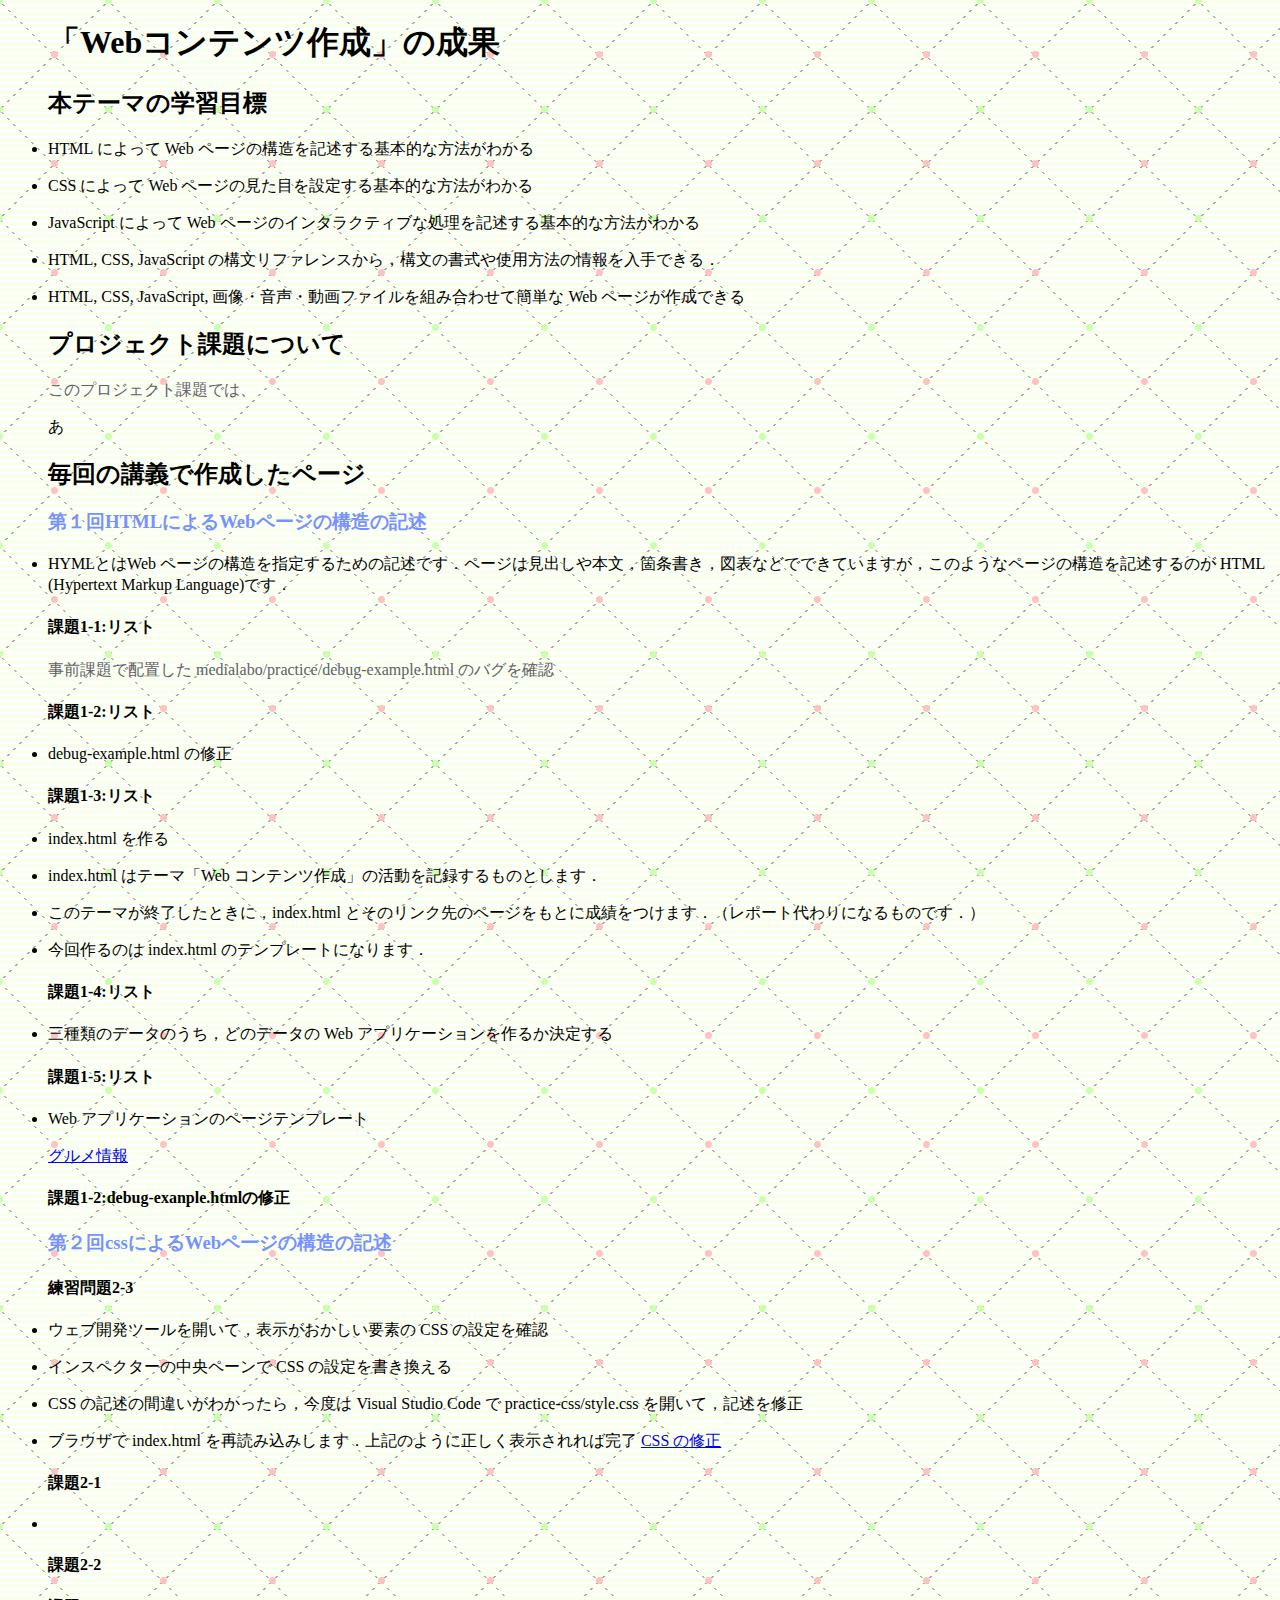
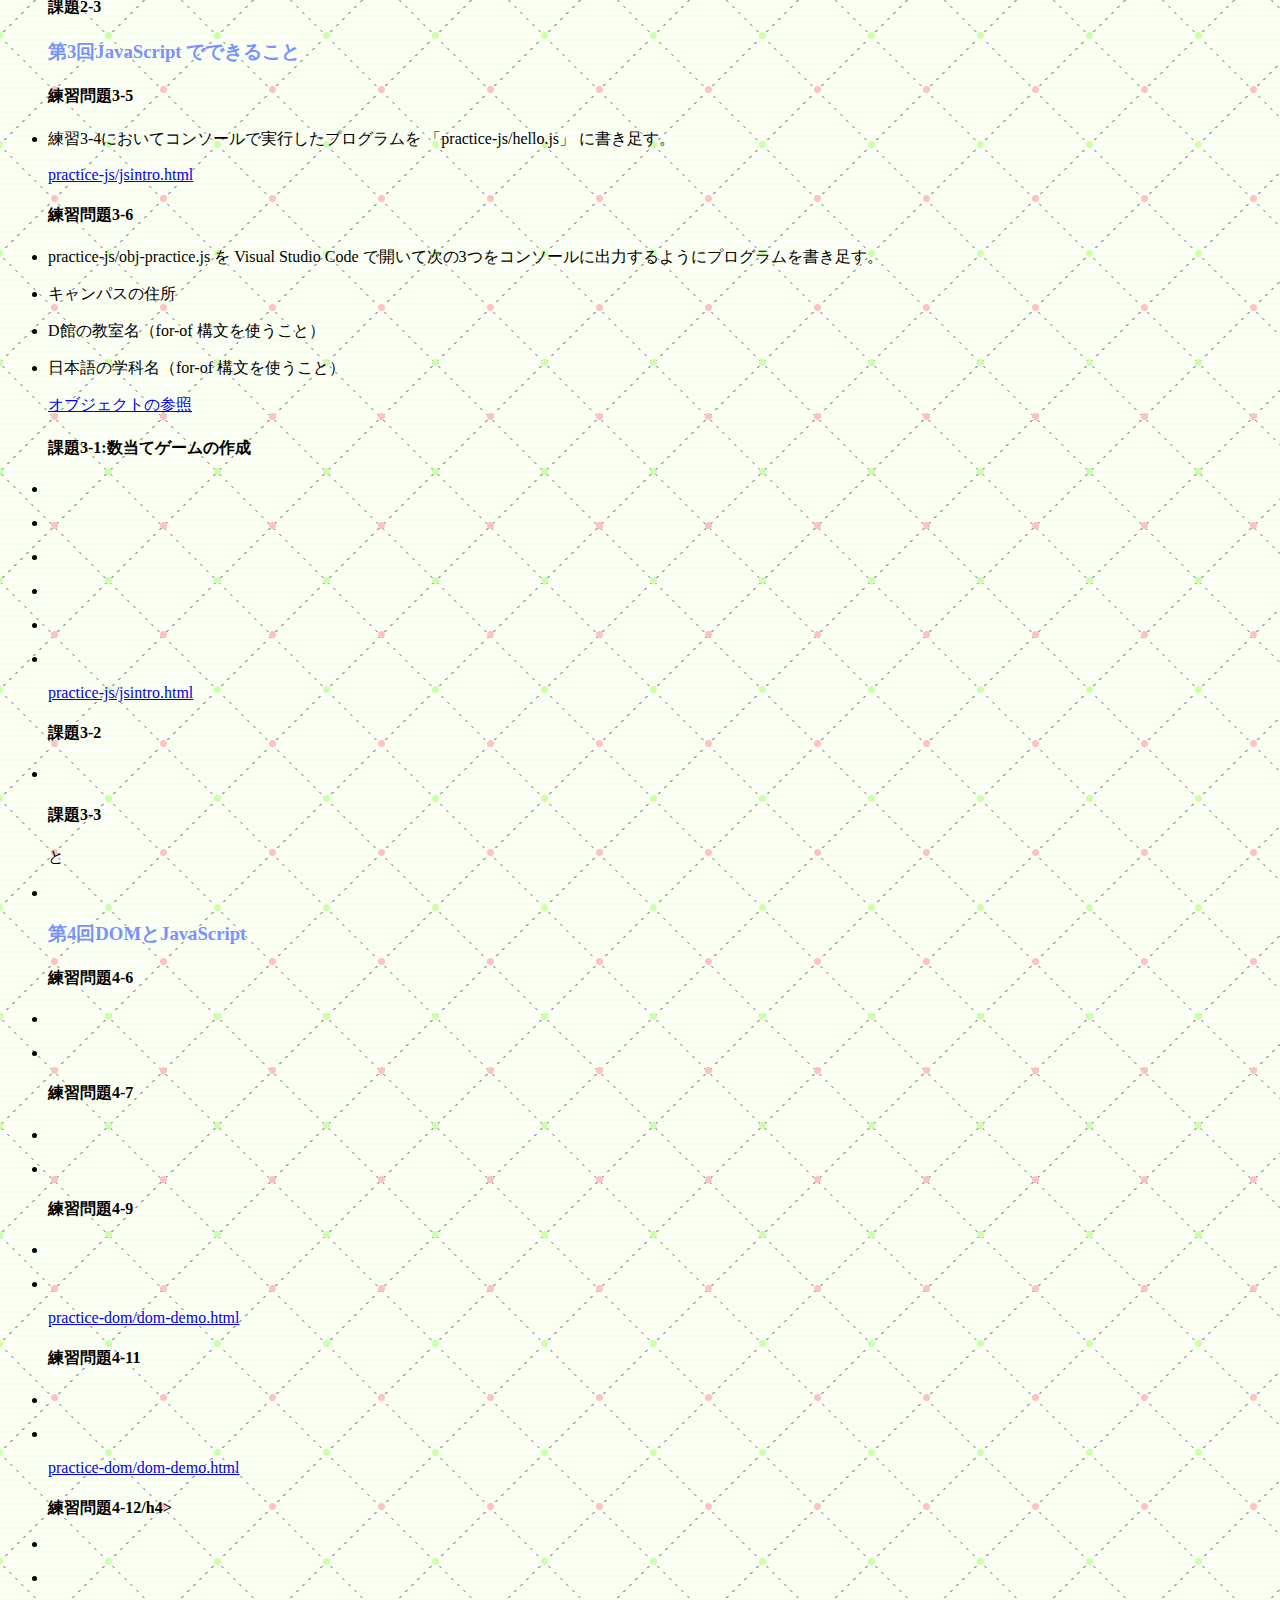
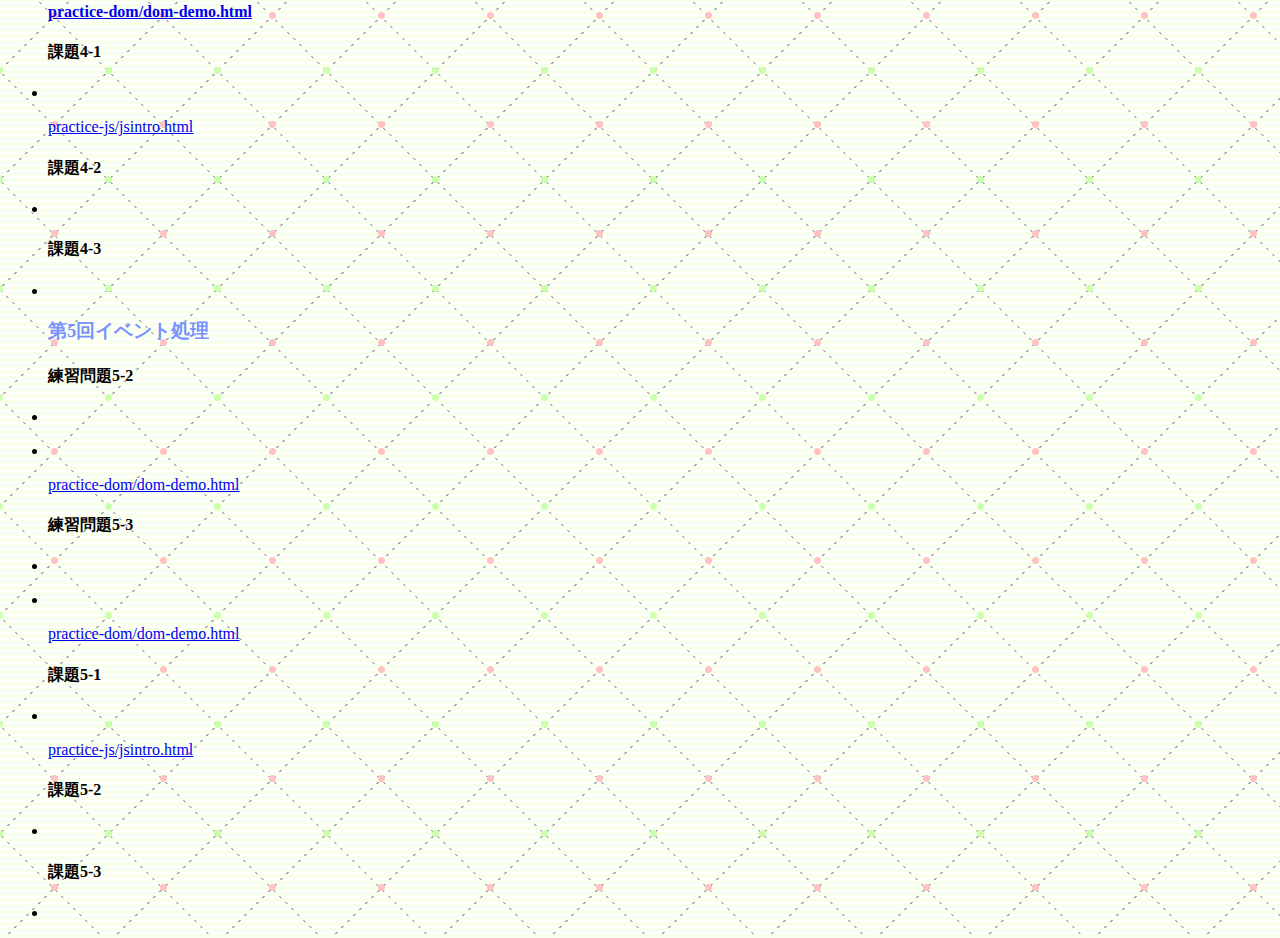
<file: index.html>
<!DOCTYPE html>
<html>
  <head>
    <meta charset="utf-8">
    <title>My test page</title>
    <link rel="stylesheet" href="styles.css">
  </head>
  <body>
    <ul>
    <h1>「Webコンテンツ作成」の成果</h1>
    <h2>本テーマの学習目標</h2>
    <p><li>HTML によって Web ページの構造を記述する基本的な方法がわかる</li></p>
<p><li>CSS によって Web ページの見た目を設定する基本的な方法がわかる</li></p>
<p><li>JavaScript によって Web ページのインタラクティブな処理を記述する基本的な方法がわかる</li></p>
<p><li>HTML, CSS, JavaScript の構文リファレンスから，構文の書式や使用方法の情報を入手できる．</li></p>
<p><li>HTML, CSS, JavaScript, 画像・音声・動画ファイルを組み合わせて簡単な Web ページが作成できる</li></p>


<h2>プロジェクト課題について</h2>
<p>このプロジェクト課題では、</p>
<p></p>
あ
<h2>毎回の講義で作成したページ</h2>
<h3>第１回HTMLによるWebページの構造の記述</h3>

<p><li>HYMLとはWeb ページの構造を指定するための記述です．ページは見出しや本文，箇条書き，図表などでできていますが，このようなページの構造を記述するのが HTML (Hypertext Markup Language)です．</li></p>
<p></p>
<h4>課題1-1:リスト</h4>
<p>事前課題で配置した medialabo/practice/debug-example.html のバグを確認</p>

<h4>課題1-2:リスト</h4>
<p><li>debug-example.html の修正</li></p>

<h4>課題1-3:リスト</h4>
<p><li>index.html を作る</li></p>
<p><li>index.html はテーマ「Web コンテンツ作成」の活動を記録するものとします．</li></p>
<p><li>このテーマが終了したときに，index.html とそのリンク先のページをもとに成績をつけます．（レポート代わりになるものです．）</li></p>
<p><li>今回作るのは index.html のテンプレートになります．</li></p>

<h4>課題1-4:リスト</h4>
<p><li>三種類のデータのうち，どのデータの Web アプリケーションを作るか決定する</li></p>

<h4>課題1-5:リスト</h4>
<p><li>Web アプリケーションのページテンプレート</li></p>
<a href="project.html"
       title="グルメ情報"
       target="_blank">グルメ情報</a>
<h4>課題1-2:debug-exanple.htmlの修正</h4>

<h3>第２回cssによるWebページの構造の記述</h3>
<p></p>
<h4>練習問題2-3</h4>
<p><li>ウェブ開発ツールを開いて，表示がおかしい要素の CSS の設定を確認</li></p>
<p><li>インスペクターの中央ペーンで CSS の設定を書き換える</li></p>
<p><li>CSS の記述の間違いがわかったら，今度は Visual Studio Code で practice-css/style.css を開いて，記述を修正</li></p>
<p><li>ブラウザで index.html を再読み込みします．上記のように正しく表示されれば完了
  <a href="./practice-css/index(1).html"
       title="CSS の修正"
       target="_blank">CSS の修正</a>
</li></p>
<h4>課題2-1</h4>
<p><li></li></p>
<h4>課題2-2</h4>
<p></p>
<h4>課題2-3</h4>
<p></p>
<h3>第3回JavaScript でできること</h3>
<h4>練習問題3-5</h4>
<p><li>練習3-4においてコンソールで実行したプログラムを 「practice-js/hello.js」 に書き足す。</li></p>
<a href="./practice-js/jsintro.html"
       title="練習3-5"
       target="_blank">practice-js/jsintro.html</a>

<h4>練習問題3-6</h4>
<p><li>practice-js/obj-practice.js を Visual Studio Code で開いて次の3つをコンソールに出力するようにプログラムを書き足す。</li></p>
<p><li>キャンパスの住所</li></p>
<p><li>D館の教室名（for-of 構文を使うこと）</li></p>
<p><li>日本語の学科名（for-of 構文を使うこと）</li></p>
<a href="./practice-js/obj-practice.js"
       title="練習3-6"
       target="_blank">オブジェクトの参照</a>
<h4>課題3-1:数当てゲームの作成</h4>
<p><li></li></p>
<p><li></li></p>
<p><li></li></p>
<p><li></li></p>
<p><li></li></p>
<p><li></li></p>
<a href="./kazuate/kazuate.html"
       title="数当て"
       target="_blank">practice-js/jsintro.html</a>


<h4>課題3-2</h4>
<p><li></li></p>

<h4>課題3-3</h4>と
<p><li></li></p>

<h3>第4回DOMとJavaScript</h3>

<h4>練習問題4-6</h4>
<p><li></li></p>
<p><li></li></p>

<h4>練習問題4-7</h4>
<p><li></li></p>
<p><li></li></p>

<h4>練習問題4-9</h4>
<p><li></li></p>
<p><li></li></p>
<a href="./practice-dom/dom-demo.html"
       title="練習問題4-9"
       target="_blank">practice-dom/dom-demo.html </a>


<h4>練習問題4-11</h4>
<p><li></li></p>
<p><li></li></p>
<a href="./practice-dom/div-span-demo1.html"
       title="練習問題4-11"
       target="_blank">practice-dom/dom-demo.html </a>

<h4>練習問題4-12/h4>
<p><li></li></p>
<p><li></li></p>
<a href="./practice-dom/div-demo2.html"
       title="練習問題4-12"
       target="_blank">practice-dom/dom-demo.html </a>


<h4>課題4-1</h4>
<p><li></li></p>
<a href="./kazuate/kazuate.html"
       title="数当て"
       target="_blank">practice-js/jsintro.html</a>


<h4>課題4-2</h4>
<p><li></li></p>

<h4>課題4-3</h4>
<p><li></li></p>

<h3>第5回イベント処理</h3>

<h4>練習問題5-2</h4>
<p><li></li></p>
<p><li></li></p>
<a href="./practice-event/event-intro.html"
       title="練習問題4-12"
       target="_blank">practice-dom/dom-demo.html </a>

<h4>練習問題5-3</h4>
<p><li></li></p>
<p><li></li></p>
<a href="./practice-event/event-list.html"
       title="練習問題4-12"
       target="_blank">practice-dom/dom-demo.html </a>

<h4>課題5-1</h4>
<p><li></li></p>
<a href="./kazuate/kazuate.html"
       title="数当て"
       target="_blank">practice-js/jsintro.html</a>

<h4>課題5-2</h4>
<p><li></li></p>

<h4>課題5-3</h4>
<p><li></li></p>


    </ul>
  </body>
</html>
</file>
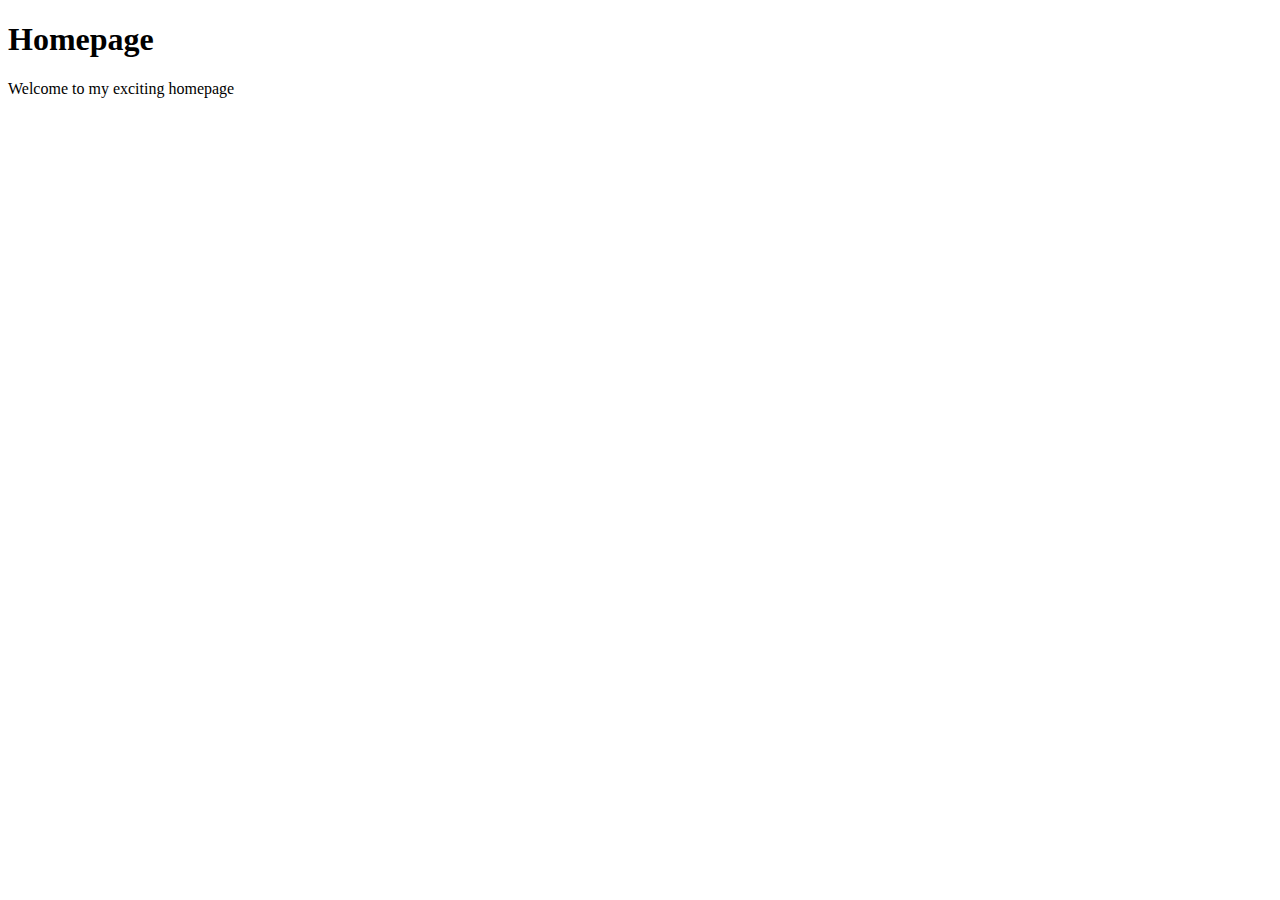
<file: practice/index.html>
<!DOCTYPE html>
<html>
  <head>
    <meta charset="utf-8">
    <title>Homepage</title>
  </head>

  <body>
    <!-- put navigation menu just below here -->

    <h1>Homepage</h1>

    <p>Welcome to my exciting homepage</p>
  </body>
</html>
</file>
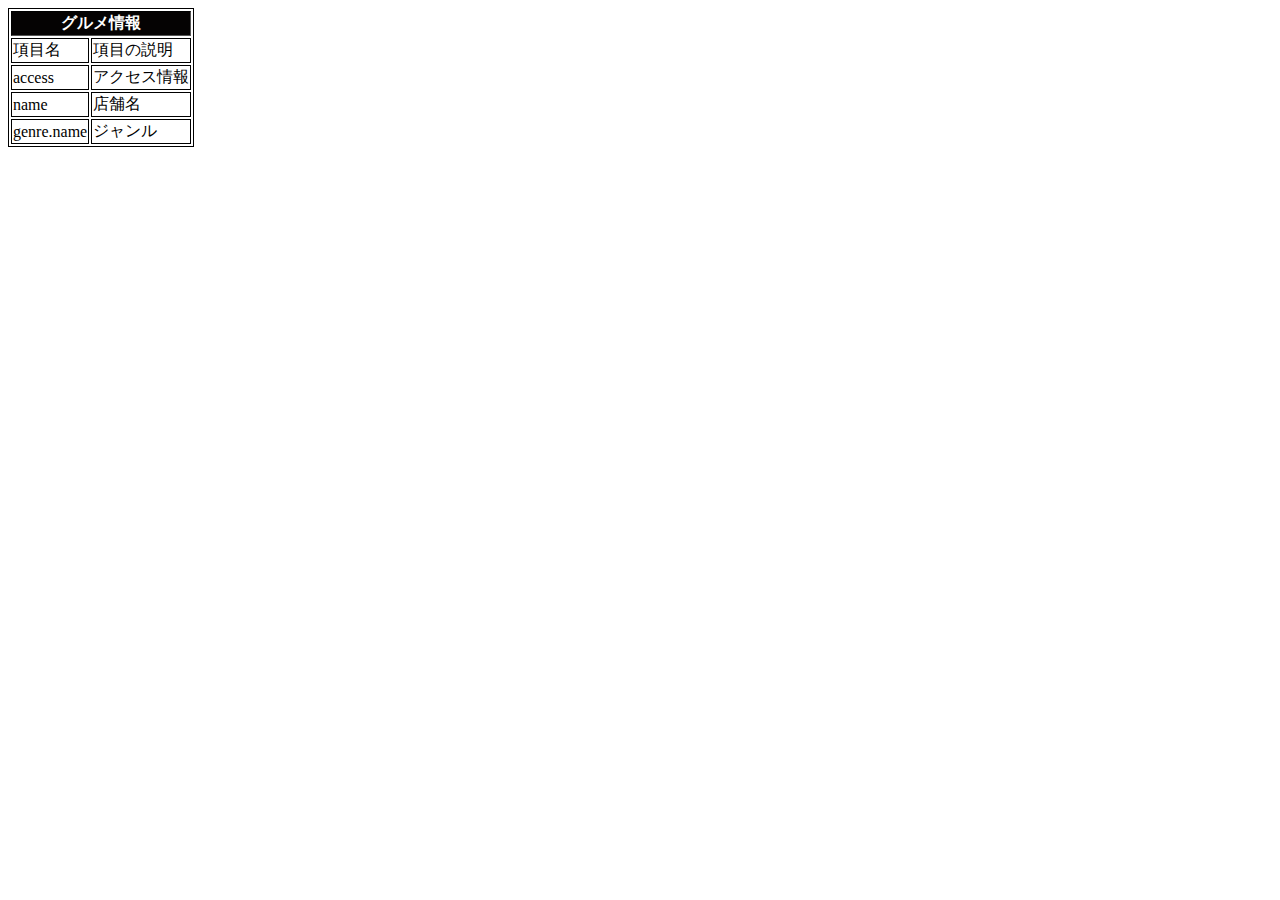
<file: project.html>
<!DOCTYPE html>
<html>
  <head>
    <meta charset="utf-8">
    <script src="gourmet.js" defer></script>
    <title>project</title>
    <link rel="stylesheet" href="project.css">
  </head>
  <body>
    <table border="1">
        <thead>
            <tr>
                <th colspan="2">グルメ情報</th>
            </tr>
        </thead>
        <tbody>
            <tr>
                <td>項目名</td>
                <td>項目の説明</td>
            </tr>
            <tr>
                <td>access</td>
                <td>アクセス情報</td>
            </tr>
            <tr>
                <td>name</td>
                <td>店舗名</td>
            </tr>
            <tr>
                <td>genre.name</td>
                <td>ジャンル</td>
            </tr>
            
        </tbody>
    </table>
  </body>
</html>
</file>
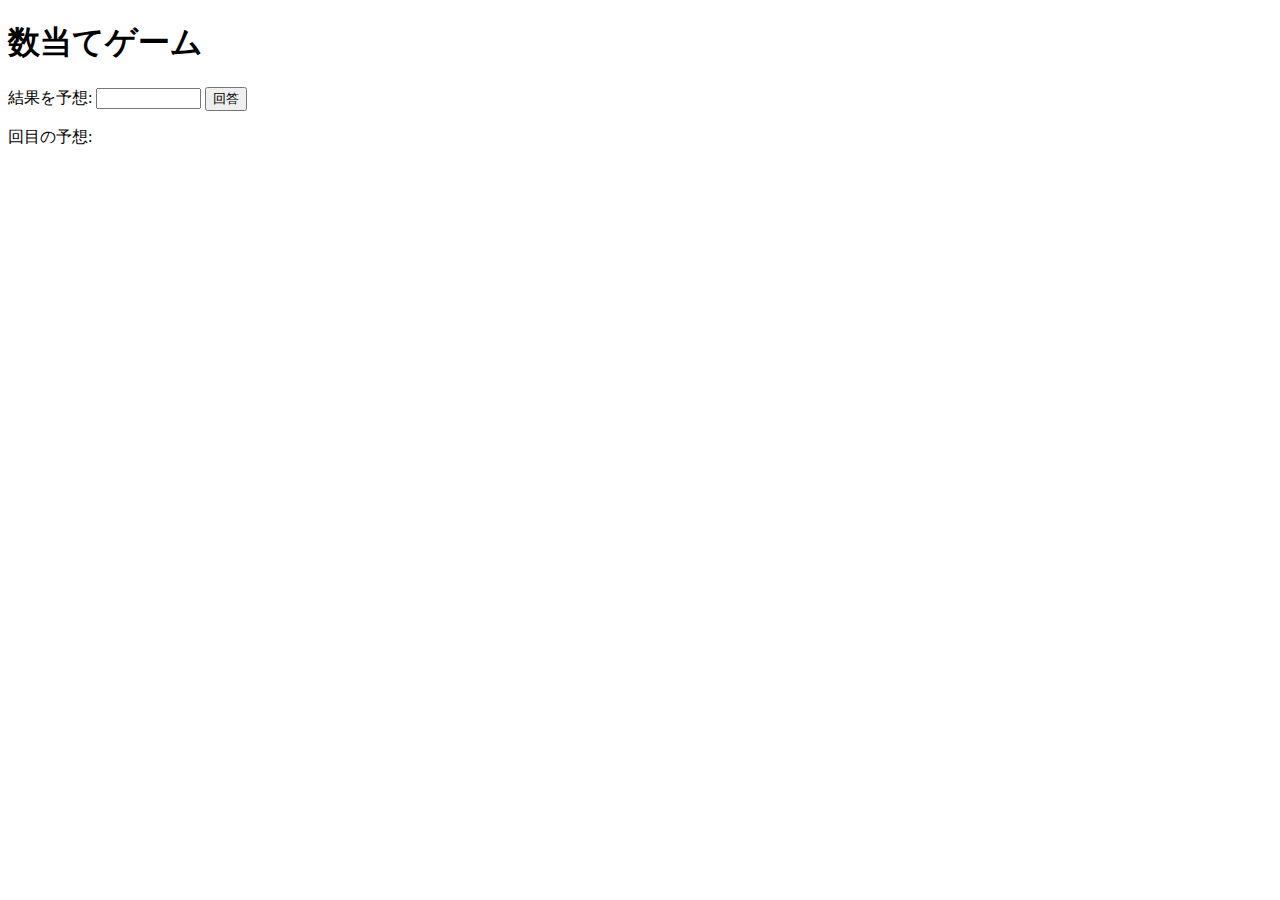
<file: kazuate/kazuate.html>
<!DOCTYPE html>
<html>
  <head>
    <meta charset="utf-8">
    <title>数当てゲーム</title>
        <script src="kazuate.js" defer></script>
  </head>

  <body>
    <h1>数当てゲーム</h1>
    <p><label for="kaitouyosou">結果を予想:</label>
      <input type="text" name="kaitouyosou" id = "kaitouyosou" size = "10">
      <button id="print">回答</button>
    </p>

    <p id="answer"><span id=kaisu></span>回目の予想:<span id=yoso></span></p>
    <p id="result"></p>
  </body>
</html>
</file>
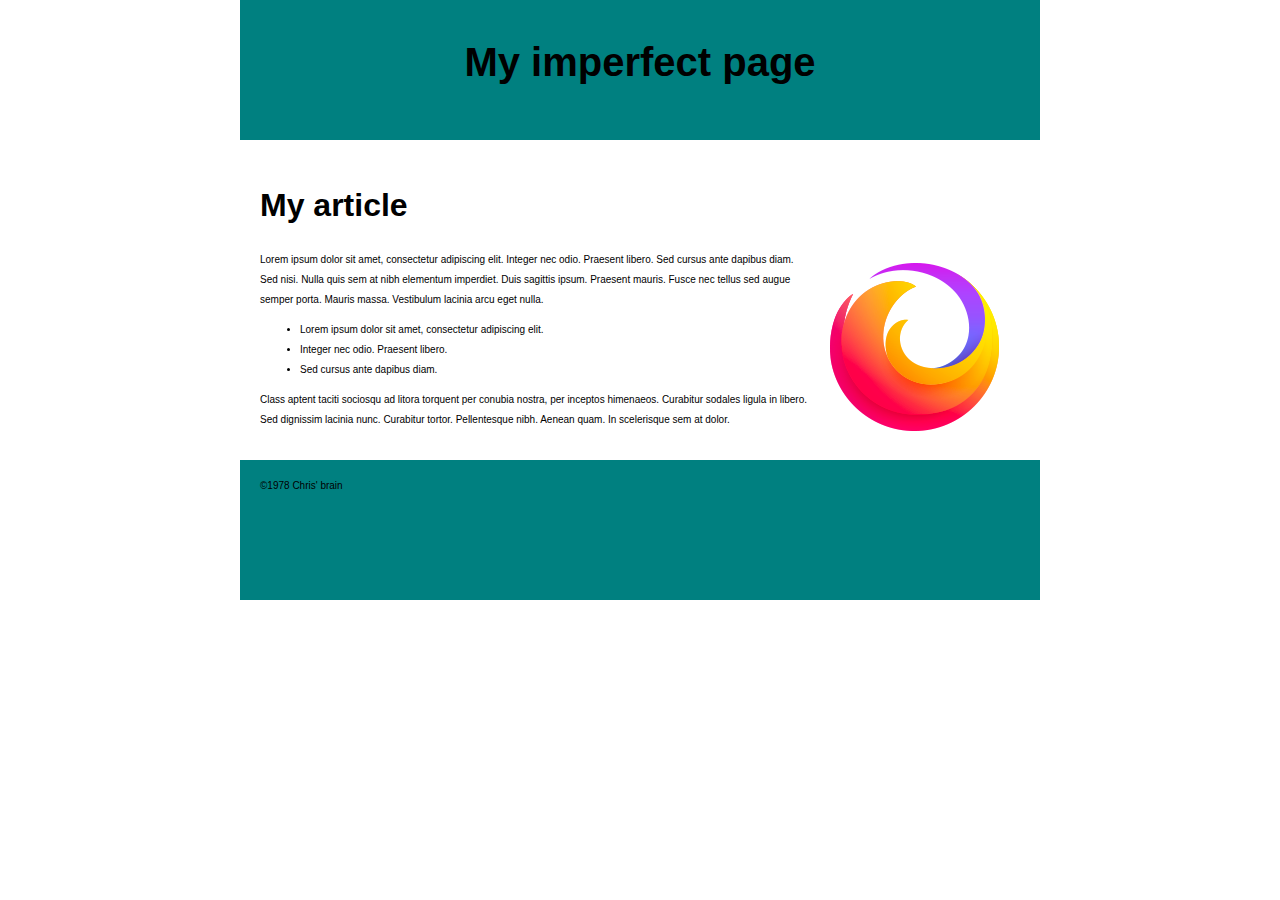
<file: practice-css/index(1).html>
<!DOCTYPE html>
<html>
  <head>
    <meta charset="utf-8">
    <title>Debugging CSS</title>
    <link rel="stylesheet" href="style.css">
  </head>
  <body>
    <header>
      <h1>My imperfect page</h1>
    </header> 

    <main>

      <h2>My article</h2>

      <img src="logo.png" alt="firefox logo">

      <p>Lorem ipsum dolor sit amet, consectetur adipiscing elit. Integer nec odio. Praesent libero. Sed cursus ante dapibus diam. Sed nisi. Nulla quis sem at nibh elementum imperdiet. Duis sagittis ipsum. Praesent mauris. Fusce nec tellus sed augue semper porta. Mauris massa. Vestibulum lacinia arcu eget nulla.</p>

      <ul>
        <li>Lorem ipsum dolor sit amet, consectetur adipiscing elit.</li>
        <li>Integer nec odio. Praesent libero.</li>
        <li>Sed cursus ante dapibus diam.</li>
      </ul>

      <p>Class aptent taciti sociosqu ad litora torquent per conubia nostra, per inceptos himenaeos. Curabitur sodales ligula in libero. Sed dignissim lacinia nunc. Curabitur tortor. Pellentesque nibh. Aenean quam. In scelerisque sem at dolor.</p>
      
    </main>

    <footer>
      <p>&copy;1978 Chris' brain</p>
    </footer>  
  </body>
</html>
</file>
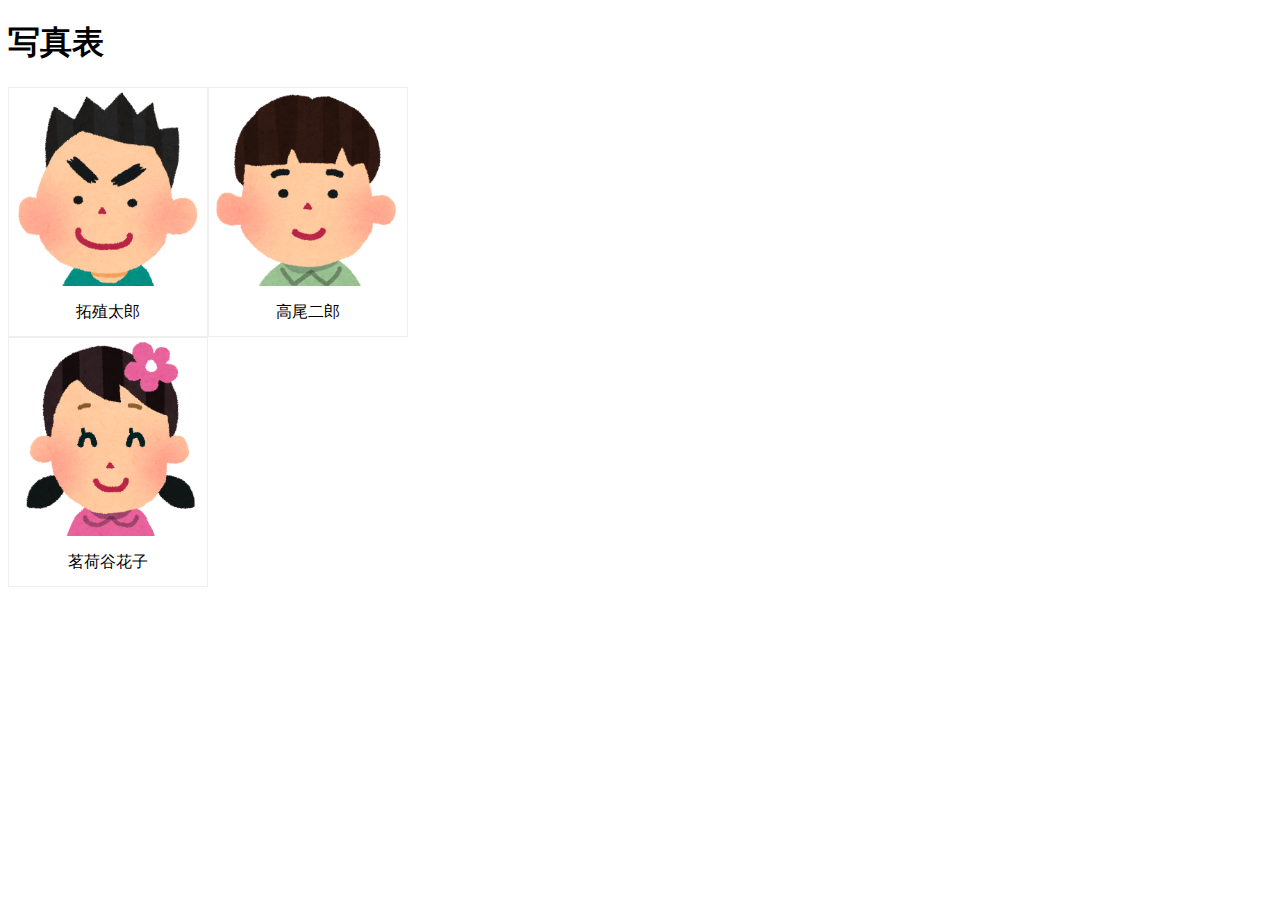
<file: practice-dom/div-demo2.html>
<!DOCTYPE html>
<html>
  <head>
    <title>写真表</title>
	<script src="div-demo2.js" defer></script>
  <link rel="stylesheet" href="div-demo2.css">
  </head>

  <body>
    <h1>写真表</h1>
    <div id="placeholder"></div>
  </body>
</html>
</file>
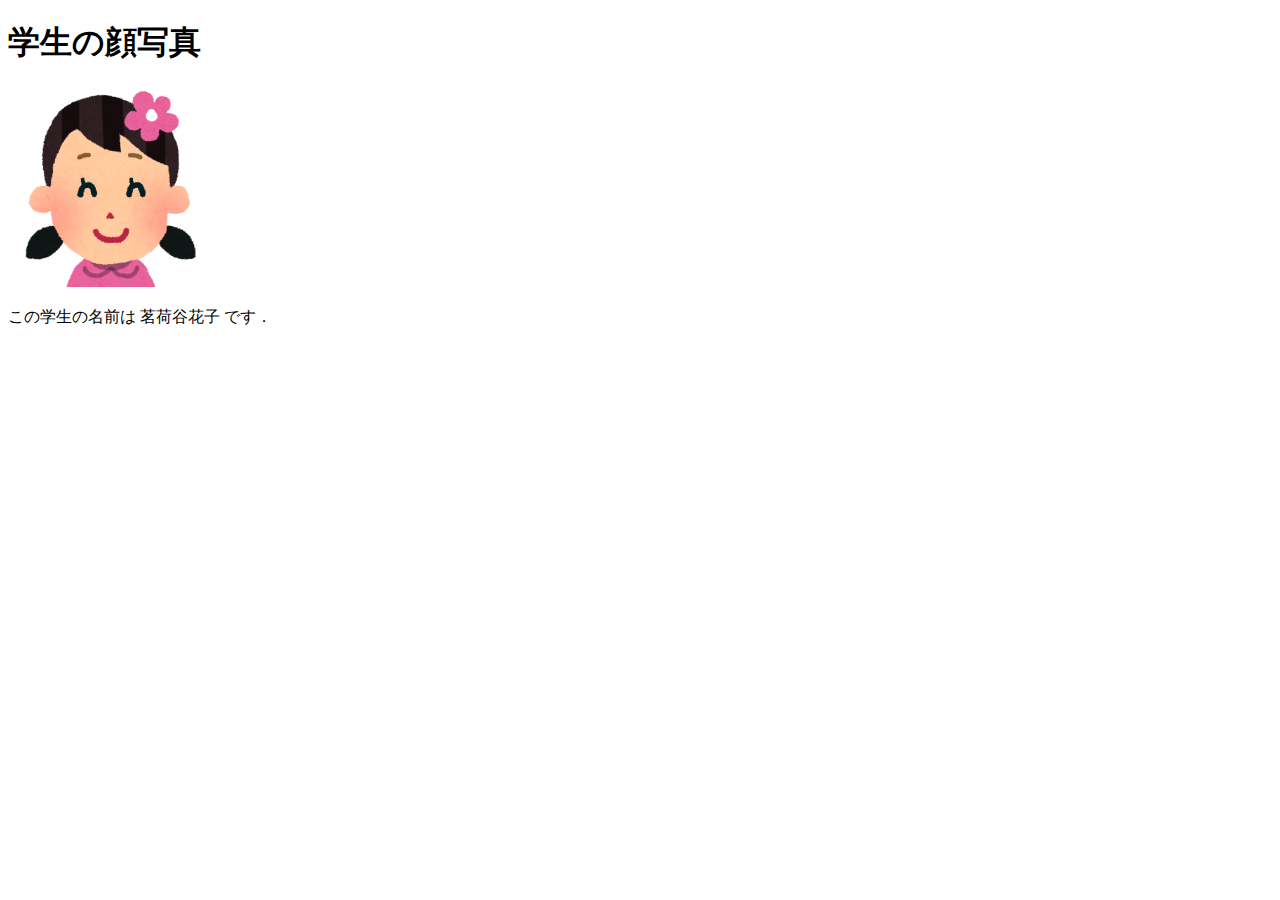
<file: practice-dom/div-span-demo1.html>
<!DOCTYPE html>
<html>
  <head>
    <title>学生の顔写真と名前</title>
	<script src="div-span-demo1.js" defer></script>
  </head>

  <body>
    <h1>学生の顔写真</h1>
    <div id="face"></div>
    <p>この学生の名前は <span id="name"></span> です．</p>
  </body>
</html>
</file>
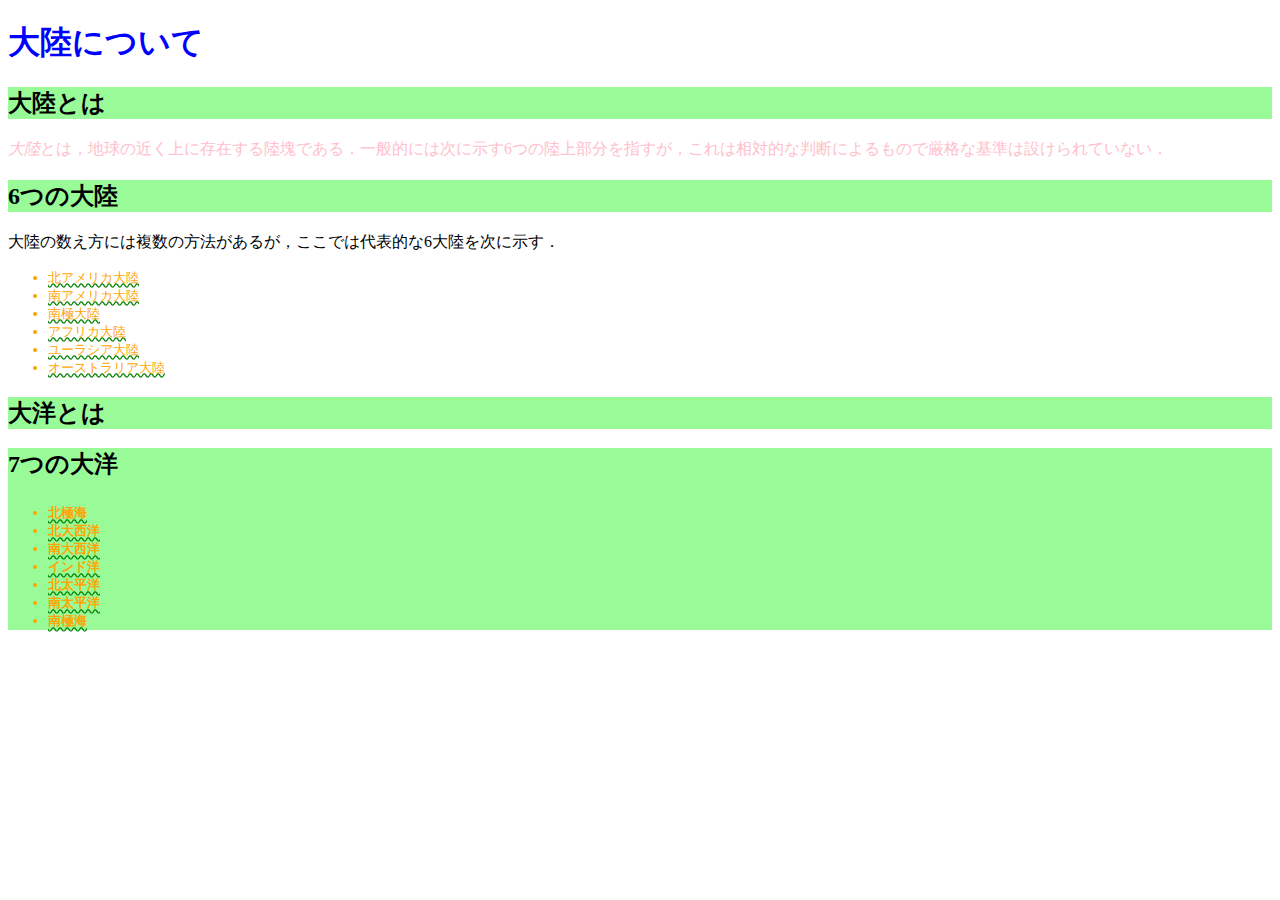
<file: practice-dom/dom-demo.html>
<!DOCTYPE html>
<html>
  <head>
    <title>大陸について</title>
    <link rel="stylesheet" href="dom-demo.css">
    <script src="dom-demo.js" defer></script>
  </head>

  <body>
      <h1>大陸について</h1>
      <h2>大陸とは</h2>
      <p id="definition"><em>大陸</em>とは，地球の近く上に存在する陸塊である．一般的には次に示す6つの陸上部分を指すが，これは相対的な判断によるもので厳格な基準は設けられていない．</p>
      <h2>6つの大陸</h2>
      <p>大陸の数え方には複数の方法があるが，ここでは代表的な6大陸を次に示す．</p>
      <ul>
          <li id="NA" class="na">北アメリカ大陸</li>
          <li id="SA">南アメリカ大陸</li>
          <li id="SP">南極大陸</li>
          <li id="AF">アフリカ大陸</li>
          <li id="EU">ユーラシア大陸</li>
          <li id="AU">オーストラリア大陸</li>
      </ul>

      <h2 id="aboutOcean">大洋とは</h2>

      <h2 id="sevenOcean">7つの大洋</h2>

      
  </body>
</html>
</file>
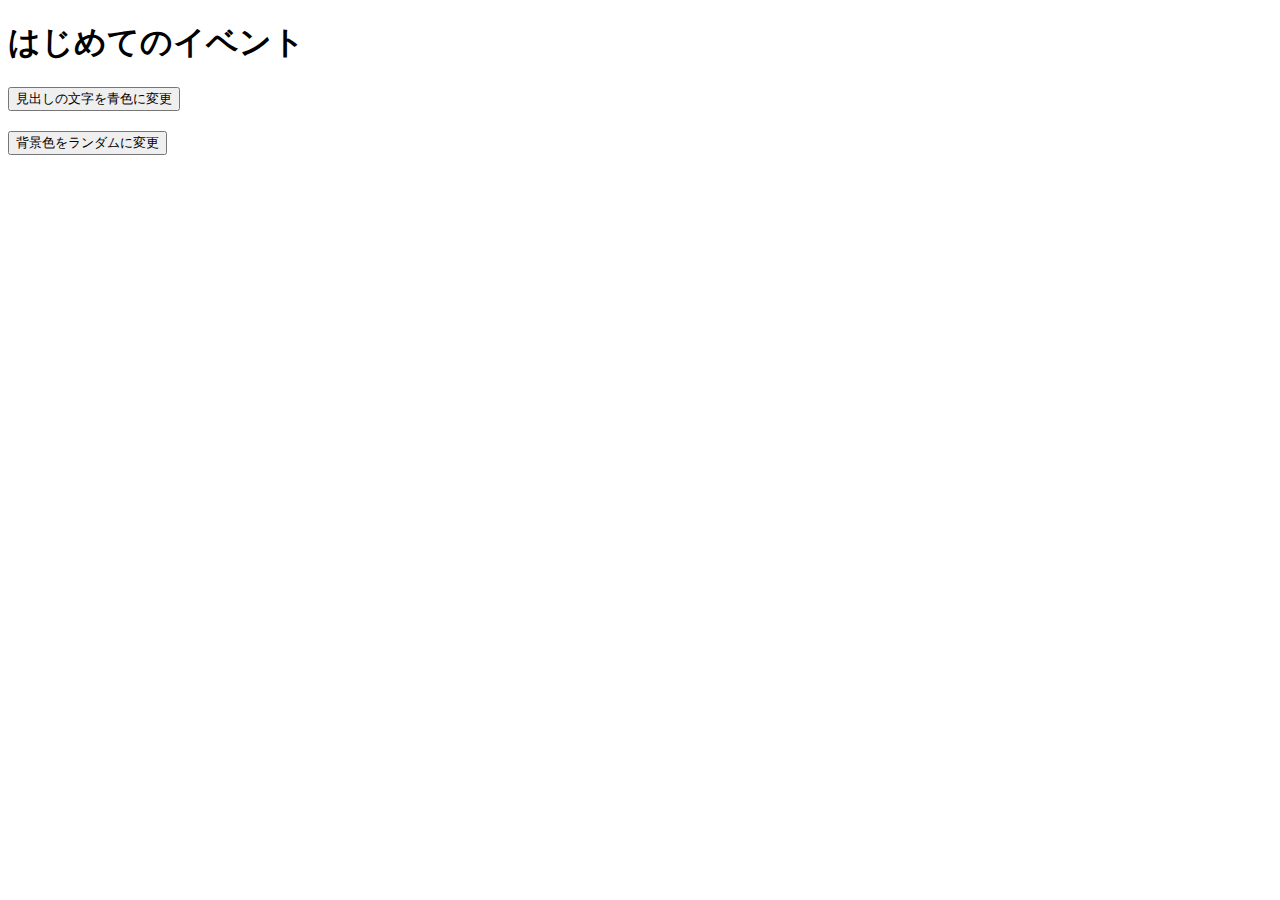
<file: practice-event/event-intro.html>
<!DOCTYPE html>
<html>
  <head>
    <title>はじめてのイベント</title>
	<link rel="stylesheet" href="event-intro.css">
	<script src="event-intro.js" defer></script>
  </head>

  <body>
    <h1>はじめてのイベント</h1>
	<button id="blue">見出しの文字を青色に変更</button>
	<button id="random">背景色をランダムに変更</button>
  </body>
</html>
</file>
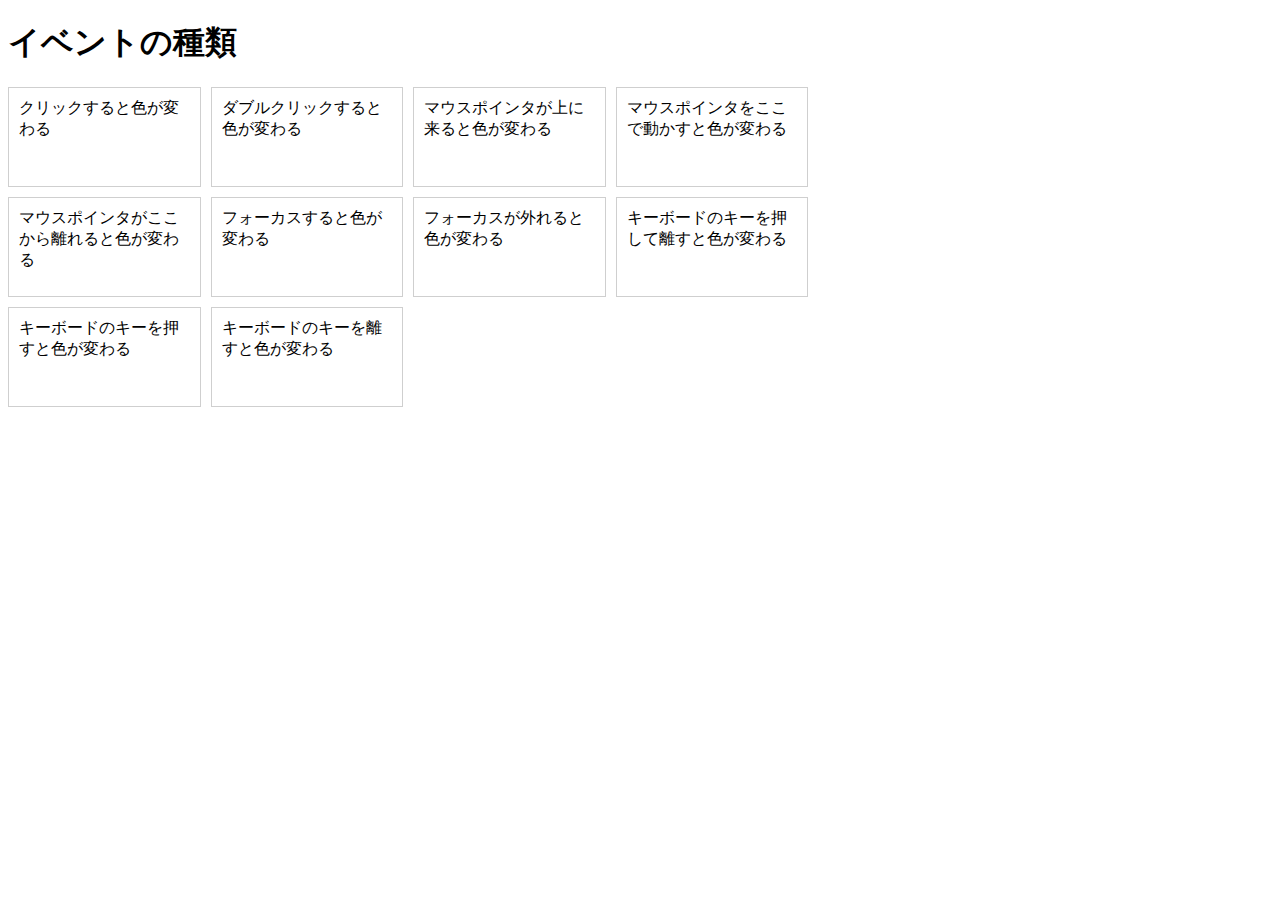
<file: practice-event/event-list.html>
<!DOCTYPE html>
<html>
  <head>
    <title>イベントの種類</title>
	<link rel="stylesheet" href="event-list.css">
	<script src="event-list.js" defer></script>
  </head>

  <body>
    <h1>イベントの種類</h1>
	<div id="main">
		<div class="cell" id="cell1">クリックすると色が変わる</div>
		<div class="cell" id="cell2">ダブルクリックすると色が変わる</div>
		<div class="cell" id="cell3">マウスポインタが上に来ると色が変わる</div>
		<div class="cell" id="cell4">マウスポインタをここで動かすと色が変わる</div>

		<div class="cell" id="cell5">マウスポインタがここから離れると色が変わる</div>
		<div class="cell" id="cell6" tabindex="1">フォーカスすると色が変わる</div>
		<div class="cell" id="cell7" tabindex="2">フォーカスが外れると色が変わる</div>
		<div class="cell" id="cell8" tabindex="3">キーボードのキーを押して離すと色が変わる</div>
		<div class="cell" id="cell9" tabindex="4">キーボードのキーを押すと色が変わる</div>
		<div class="cell" id="cell10" tabindex="5">キーボードのキーを離すと色が変わる</div>
  </body>
</html>
</file>
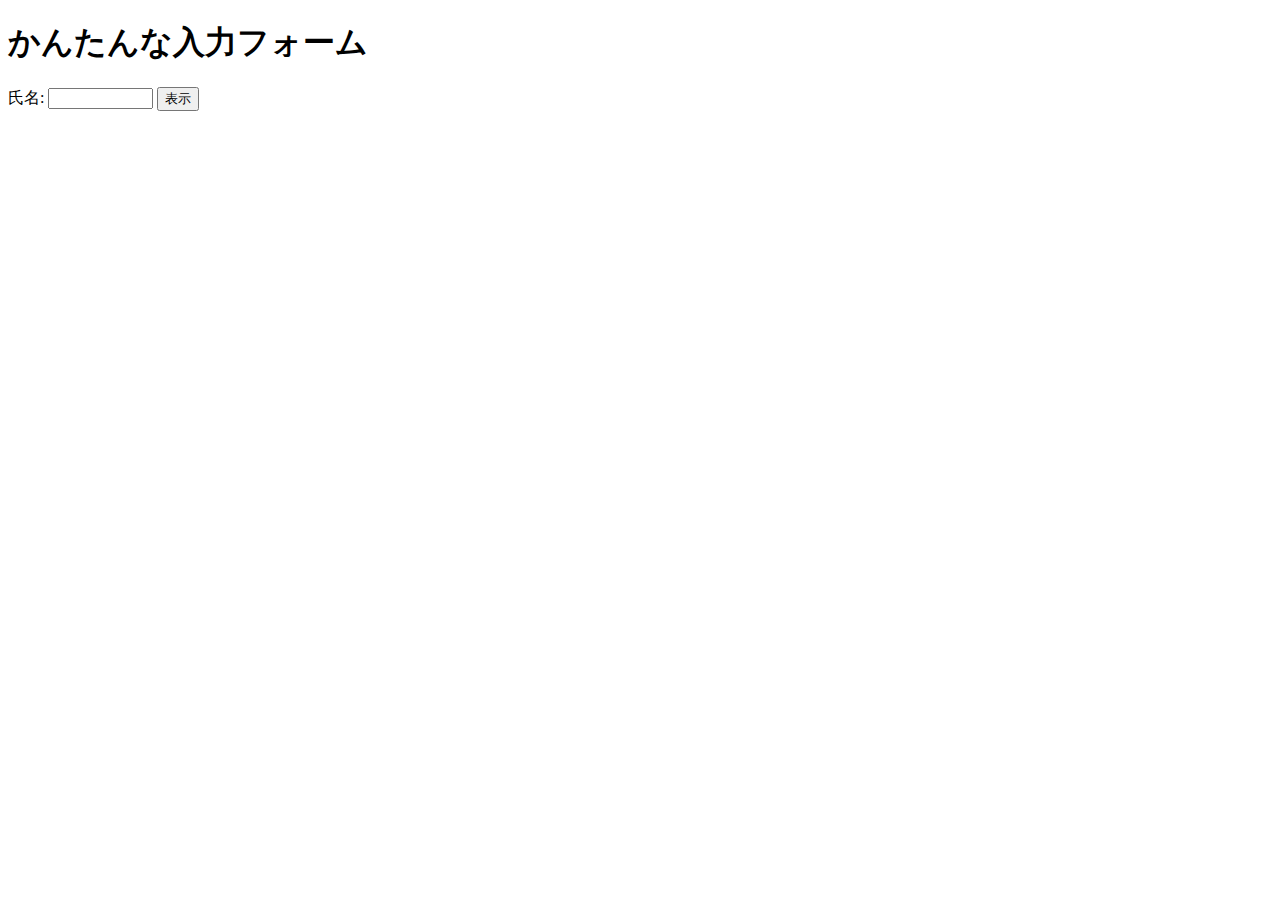
<file: practice-event/input-demo.html>
<!DOCTYPE html>
<html>
  <head>
    <title>かんたんな入力フォーム</title>
	<script src="input-demo.js" defer></script>
  </head>

  <body>
    <h1>かんたんな入力フォーム</h1>
	<label for="shimei">氏名: </label>
	<input type="text" name="shimei" size="10">
	<button id="print">表示</button>
  </body>
</html>
</file>
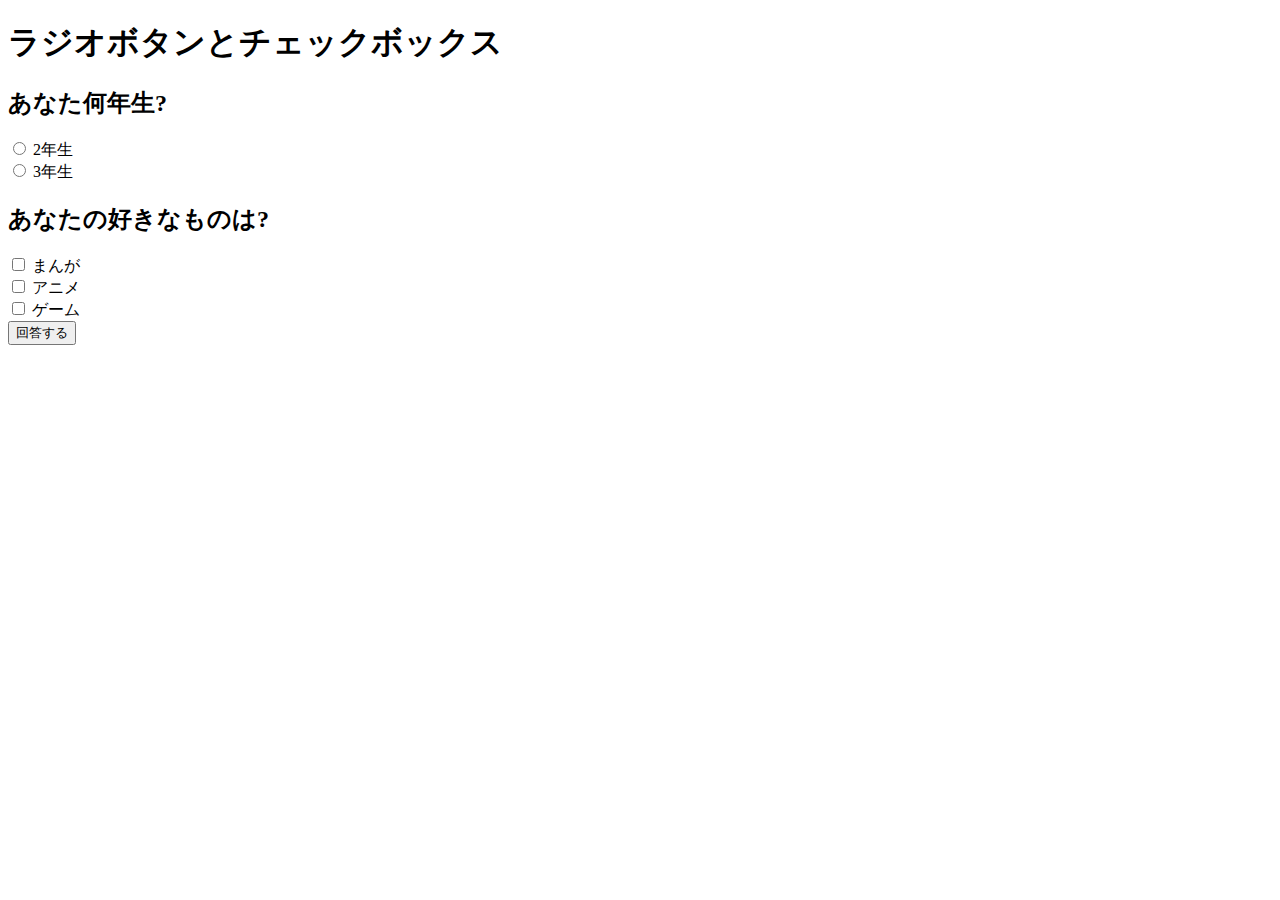
<file: practice-event/radio-checkbox-demo.html>
<!DOCTYPE html>
<html>
  <head>
    <title>ラジオボタンとチェックボックス</title>
	<script src="radio-checkbox-demo.js" defer></script>
  </head>

  <body>
    <h1>ラジオボタンとチェックボックス</h1>
	<h2>あなた何年生?</h2>
	<div>
		<input type="radio" name="year" id="year2" value="2">
		<label for="year2">2年生</label>
	</div>
	<div>
		<input type="radio" name="year" id="year3" value="3">
		<label for="year3">3年生</label>
	</div>

	<h2>あなたの好きなものは?</h2>
	<div>
		<input type="checkbox" name="hobby" id="manga" value="manga">
		<label for="manga">まんが</label>
	</div>
	<div>
		<input type="checkbox" name="hobby" id="anime" value="anime">
		<label for="anime">アニメ</label>
	</div>
	<div>
		<input type="checkbox" name="hobby" id="game" value="game">
		<label for="game">ゲーム</label>
	</div>

	<div>
		<button id="answer">回答する</button>
	</div>
  </body>
</html>
</file>
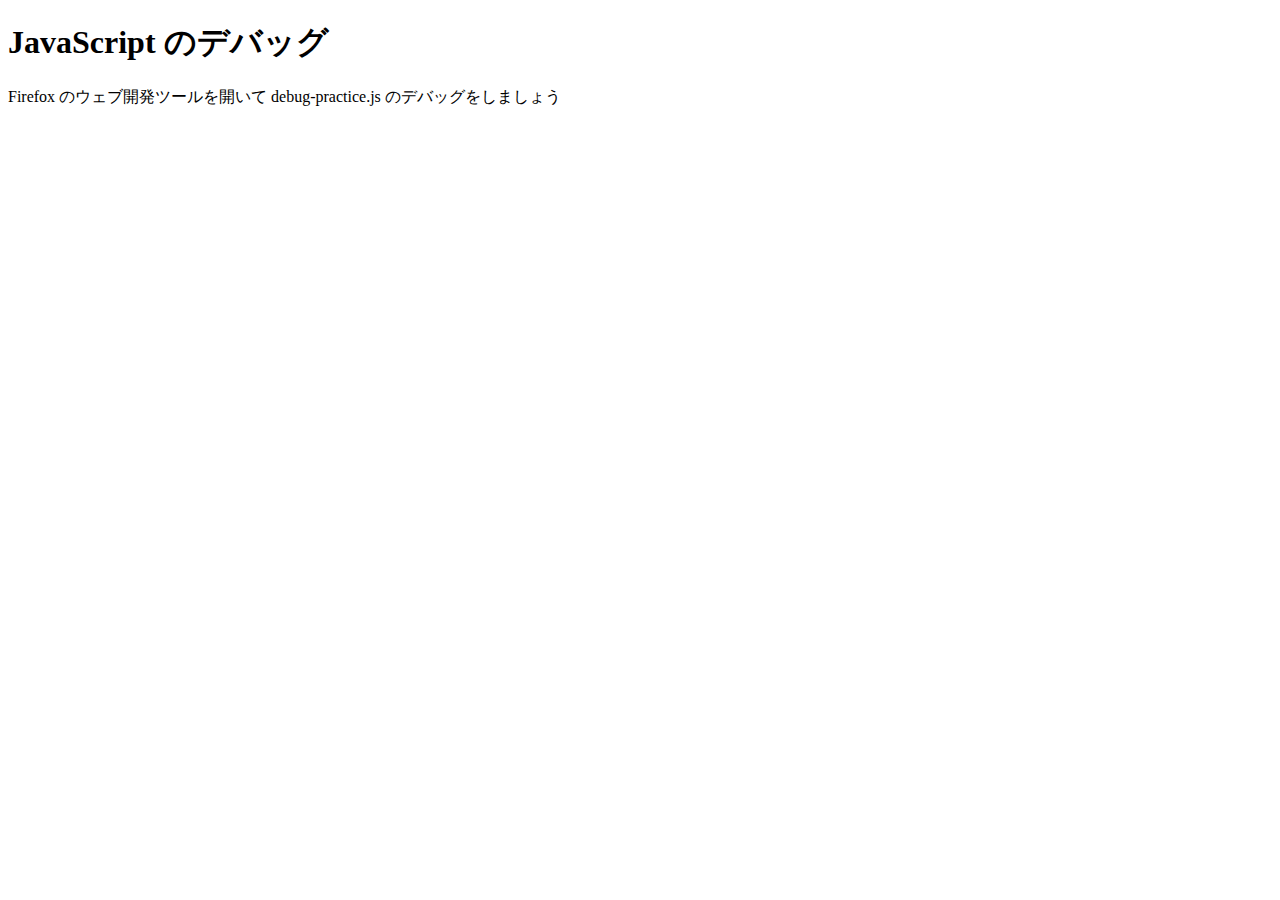
<file: practice-js/debug-practice.html>
<!DOCTYPE html>
<html>
  <head>
    <meta charset="utf-8">
    <title>JavaScript のデバッグ</title>
	<script src="debug-practice.js" defer></script>
  </head>

  <body>
    <h1>JavaScript のデバッグ</h1>

    <p>Firefox のウェブ開発ツールを開いて debug-practice.js のデバッグをしましょう</p>
  </body>
</html>
</file>
<file: styles.css>
p {
    color: rgb(96, 97, 100);
    
}
body{
    background: 
    radial-gradient(rgb(202, 255, 171) 3px, transparent 4px),
    radial-gradient(rgb(255, 193, 193) 3px, transparent 4px),
    linear-gradient(rgb(248, 255, 236) 4px, transparent 0),
    linear-gradient(45deg, transparent 74px, transparent 75px, #a4a4a4 75px, #a4a4a4 76px, transparent 77px, transparent 109px),
    linear-gradient(-45deg, transparent 75px, transparent 76px, #a4a4a4 76px, #a4a4a4 77px, transparent 78px, transparent 109px),
  #fff;
  background-size: 109px 109px, 109px 109px,100% 6px, 109px 109px, 109px 109px;
  background-position: 54px 55px, 0px 0px, 0px 0px, 0px 0px, 0px 0px;
  }
 

  
  h3 {
    color: rgb(119, 146, 255);
  }
</file>
<file: project.css>
table,
td {
    border: 1px solid rgb(0, 0, 0);
}

thead,
tfoot {
    background-color: rgb(5, 3, 3);
    color: rgb(255, 255, 255);
}
</file>
<file: practice-css/style.css>
/* General styles */

html {
  font-family: 'Helvetica neue', Arial, 'sans serif';
  font-size: 10px;
}

body {
  width: 80em;
  margin: 0 auto;
}

/* Typography */

h1 {
  font-size: 4em;
}

h2 {
  font-size: 3.2em;
}

pli {
  font-size: 1.7em;
}

/*+++ more specific section styles +++*/

/* header and footer */

header, footer {
  background-color: teal;
  height: 10em;
  padding: 2em;
}

h1, footer p {
  margin: 0px;
}

h1 {
  text-align: center;
  padding: 0.5em 0;
}

/* main content */

main {
  padding: 2em;
}

main p, main li {
  line-height: 2;
}

img {
  float: right;
  margin: 1.2em 2em;
}
</file>
<file: practice-dom/div-demo2.css>
div#placeholder {
	display: grid; 
	grid-template-columns: 1fr 1fr;
    grid-template-rows: 250px 250px;
    width: 400px;
}

div.faceAndName {
	border: 1px solid #efefef;
}

div.faceAndName p {
	text-align: center;
}

div.faceAndName img {
	display: block;
	width: 100%;
}
</file>
<file: practice-dom/dom-demo.css>
li {
    font-size: 10pt;
}

p#definition {
    color: pink;
}

.orangeUnderline {
  color: orange;
  text-decoration: green wavy underline;
}
</file>
<file: practice-event/event-intro.css>
button {
	display: block;
	margin-top: 20px;
}
</file>
<file: practice-event/event-list.css>
#main {
	display: grid;
	grid-template-columns: 1fr 1fr 1fr 1fr;
	grid-auto-rows: 100px;
	grid-gap: 10px;
	width: 800px;
}

.cell {
	padding: 10px;
	border: 1px solid #cfcfcf;
}

.cell:focus {
	border: 1px solid black;
}
</file>
